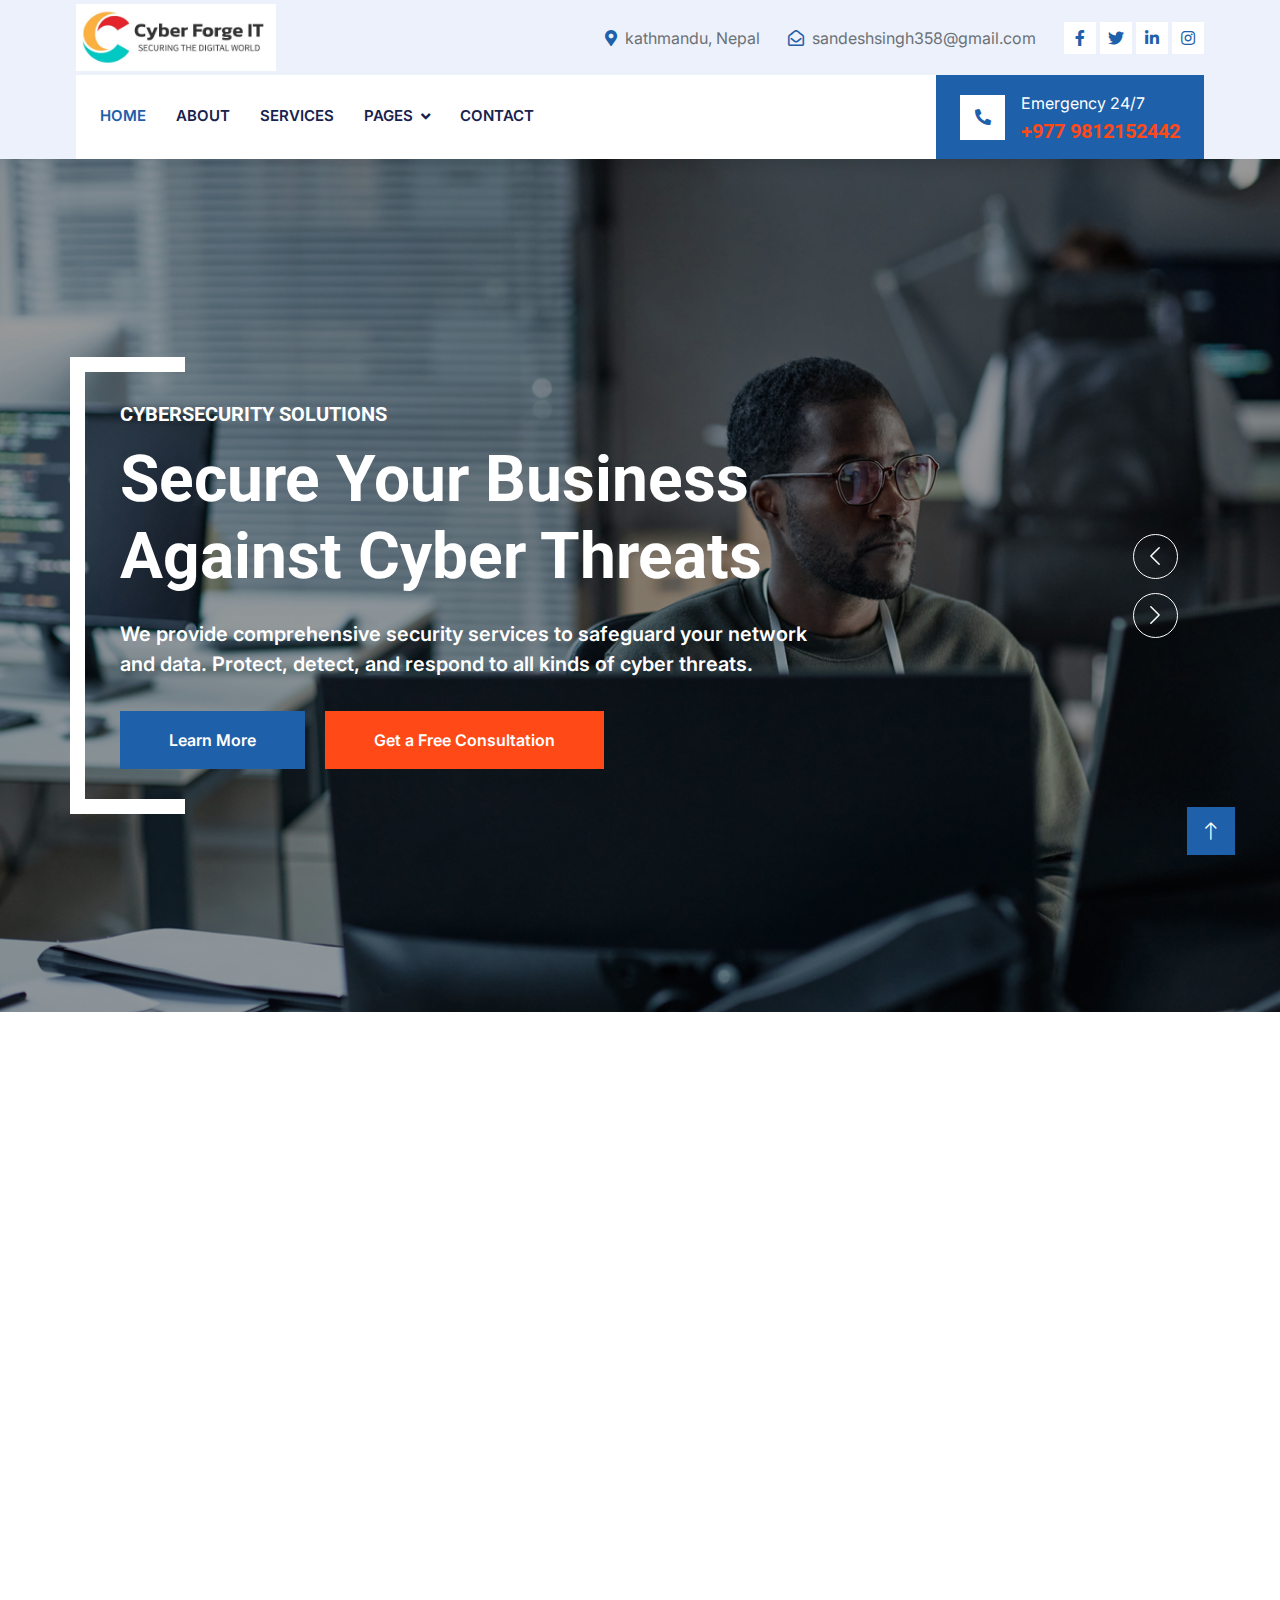
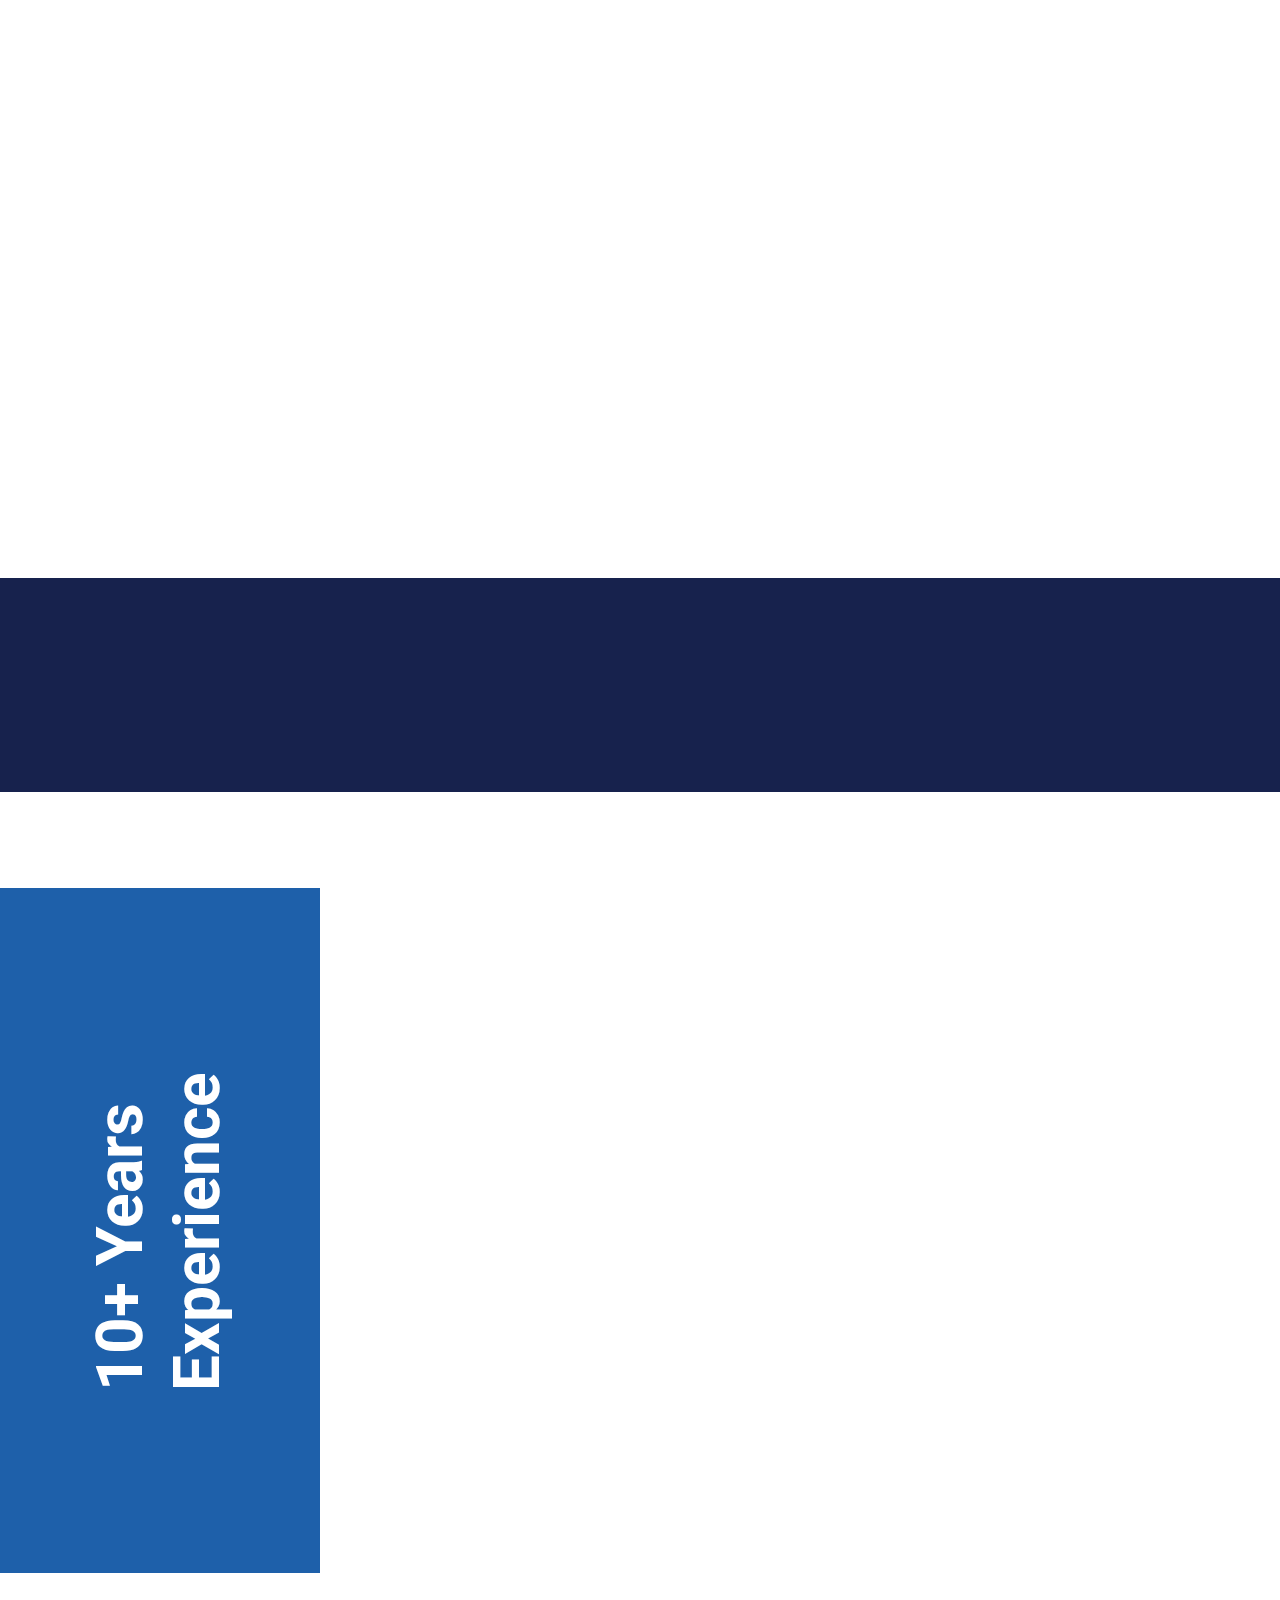
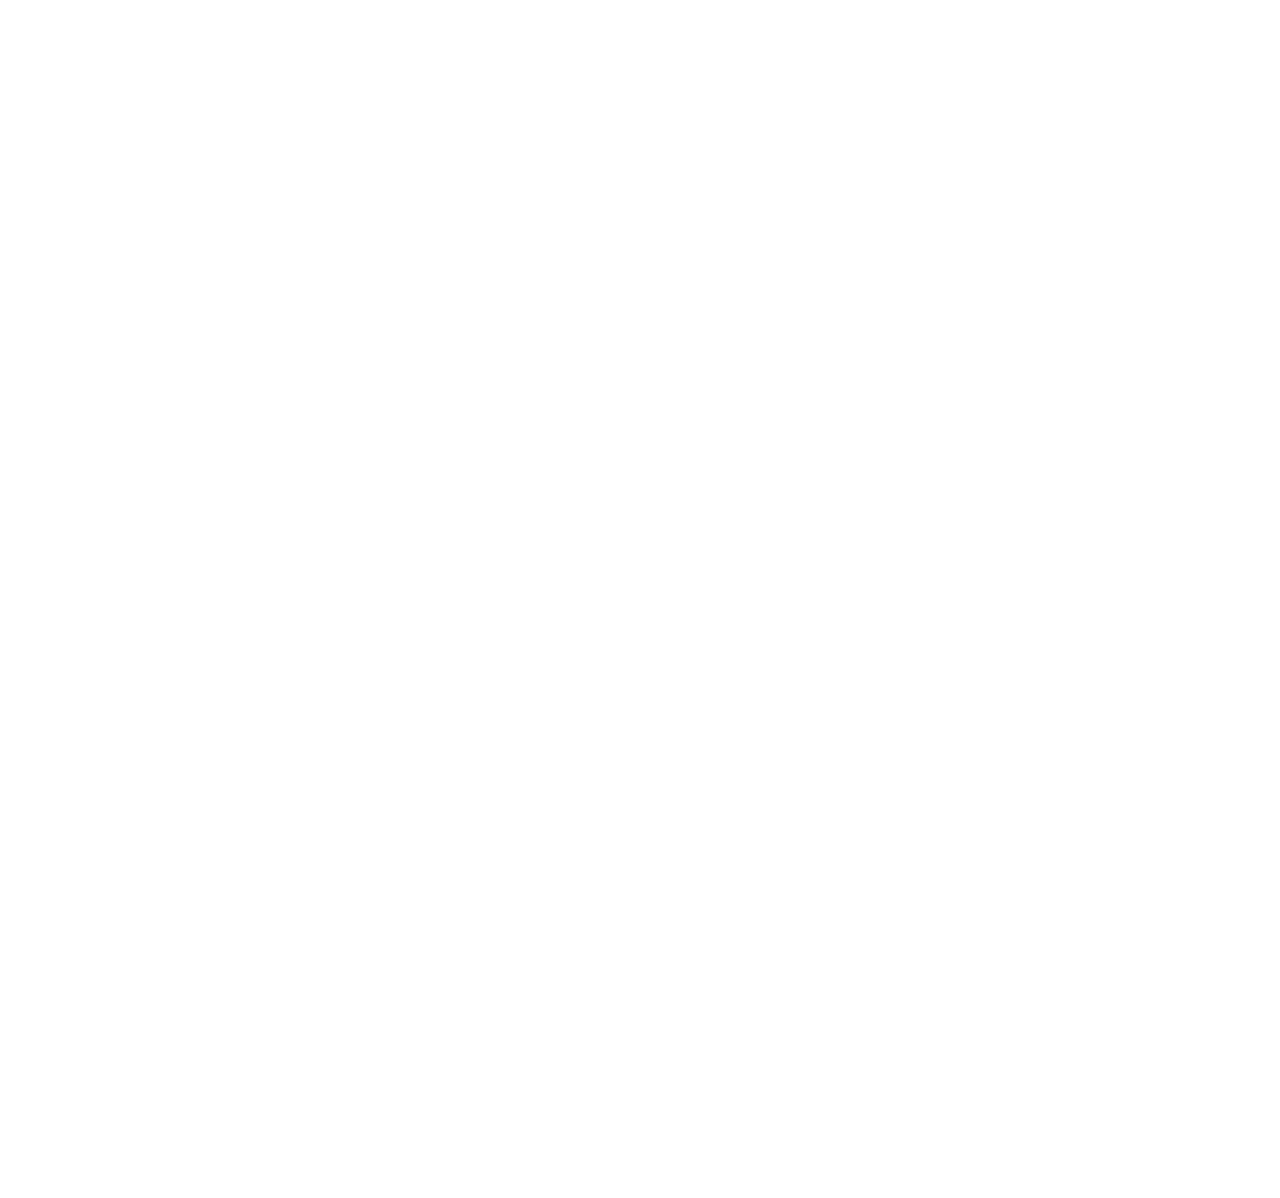
<file: index.html>
<!DOCTYPE html>
<html lang="en">

<head>
    <meta charset="utf-8">
    <title>Cyber Forget IT</title>
    <meta content="width=device-width, initial-scale=1.0" name="viewport">
    <meta content="" name="keywords">
    <meta content="" name="description">

    <!-- Favicon -->
    <link href="img/favicon.ico" rel="icon">

    <!-- Google Web Fonts -->
    <link rel="preconnect" href="https://fonts.googleapis.com">
    <link rel="preconnect" href="https://fonts.gstatic.com" crossorigin>
    <link href="https://fonts.googleapis.com/css2?family=Inter:wght@400;600&family=Roboto:wght@500;700&display=swap" rel="stylesheet">

    <!-- Icon Font Stylesheet -->
    <link href="https://cdnjs.cloudflare.com/ajax/libs/font-awesome/5.10.0/css/all.min.css" rel="stylesheet">
    <link href="https://cdn.jsdelivr.net/npm/bootstrap-icons@1.4.1/font/bootstrap-icons.css" rel="stylesheet">

    <!-- Libraries Stylesheet -->
    <link href="lib/animate/animate.min.css" rel="stylesheet">
    <link href="lib/owlcarousel/assets/owl.carousel.min.css" rel="stylesheet">
    <link href="lib/tempusdominus/css/tempusdominus-bootstrap-4.min.css" rel="stylesheet" />

    <!-- Customized Bootstrap Stylesheet -->
    <link href="css/bootstrap.min.css" rel="stylesheet">

    <!-- Template Stylesheet -->
    <link href="css/style.css" rel="stylesheet">
</head>

<body>
    <!-- Spinner Start -->
    <div id="spinner" class="show bg-white position-fixed translate-middle w-100 vh-100 top-50 start-50 d-flex align-items-center justify-content-center">
        <div class="spinner-border text-primary" style="width: 3rem; height: 3rem;" role="status">
            <span class="sr-only">Loading...</span>
        </div>
    </div>
    <!-- Spinner End -->


    <!-- Topbar Start -->
    <div class="container-fluid bg-light d-none d-lg-block">
        <div class="row align-items-center top-bar">
            <div class="col-lg-3 col-md-12 text-center text-lg-start">
                <a href="index.html" class="navbar-brand m-0 p-0">
                    <img class="text-primary m-0" src="imges/Logo.jpg" style="width: clamp(100px,100%,200px);" alt="Cybersecurity">                  
                </a>
            </div>
            <div class="col-lg-9 col-md-12 text-end">
                <div class="h-100 d-inline-flex align-items-center me-4">
                    <i class="fa fa-map-marker-alt text-primary me-2"></i>
                    <p class="m-0">kathmandu, Nepal</p>
                </div>
                <div class="h-100 d-inline-flex align-items-center me-4">
                    <i class="far fa-envelope-open text-primary me-2"></i>
                    <p class="m-0">sandeshsingh358@gmail.com</p>
                </div>
                <div class="h-100 d-inline-flex align-items-center">
                    <a class="btn btn-sm-square bg-white text-primary me-1" href=""><i class="fab fa-facebook-f"></i></a>
                    <a class="btn btn-sm-square bg-white text-primary me-1" href=""><i class="fab fa-twitter"></i></a>
                    <a class="btn btn-sm-square bg-white text-primary me-1" href=""><i class="fab fa-linkedin-in"></i></a>
                    <a class="btn btn-sm-square bg-white text-primary me-0" href=""><i class="fab fa-instagram"></i></a>
                </div>
            </div>
        </div>
    </div>
    <!-- Topbar End -->


    <!-- Navbar Start -->
    <div class="container-fluid nav-bar bg-light">
        <nav class="navbar navbar-expand-lg navbar-light bg-white p-3 py-lg-0 px-lg-4">
            <a href="index.html" class="navbar-brand d-flex align-items-center m-0 p-0 d-lg-none">
                <!-- <h1 class="text-primary m-0">Cyber</h1> -->
                    <img class="text-primary m-0" src="imges/Logo.jpg" style="width: clamp(100px,100%,200px);" alt="Cybersecurity">
            </a>
            <button class="navbar-toggler" type="button" data-bs-toggle="collapse" data-bs-target="#navbarCollapse">
                <span class="fa fa-bars"></span>
            </button>
            <div class="collapse navbar-collapse" id="navbarCollapse">
                <div class="navbar-nav me-auto">
                    <a href="index.html" class="nav-item nav-link active">Home</a>
                    <a href="about.html" class="nav-item nav-link">About</a>
                    <a href="service.html" class="nav-item nav-link">Services</a>
                    <div class="nav-item dropdown">
                        <a href="#" class="nav-link dropdown-toggle" data-bs-toggle="dropdown">Pages</a>
                        <div class="dropdown-menu fade-up m-0">
                            <a href="booking.html" class="dropdown-item">Booking</a>
                            <!-- <a href="team.html" class="dropdown-item">Meet Our Team</a> -->
                        </div>
                    </div>
                    <a href="contact.html" class="nav-item nav-link">Contact</a>
                </div>
                <div class="mt-4 mt-lg-0 me-lg-n4 py-3 px-4 bg-primary d-flex align-items-center">
                    <div class="d-flex flex-shrink-0 align-items-center justify-content-center bg-white" style="width: 45px; height: 45px;">
                        <i class="fa fa-phone-alt text-primary"></i>
                    </div>
                    <div class="ms-3">
                        <p class="mb-1 text-white">Emergency 24/7</p>
                        <h5 class="m-0 text-secondary">+977 9812152442</h5>
                    </div>
                </div>
            </div>
        </nav>
    </div>
    <!-- Navbar End -->


   <!-- Carousel Start -->
   <div class="container-fluid p-0 mb-5">
    <div class="owl-carousel header-carousel position-relative">
        <div class="owl-carousel-item position-relative">
            <img class="img-fluid" src="imges/bg1.jpg" alt="">
            <div class="position-absolute top-0 start-0 w-100 h-100 d-flex align-items-center" style="background: rgba(0, 0, 0, .4);">
                <div class="container">
                    <div class="row justify-content-start">
                        <div class="col-10 col-lg-8">
                            <h5 class="text-white text-uppercase mb-3 animated slideInDown">Cybersecurity Solutions</h5>
                            <h1 class="display-3 text-white animated slideInDown mb-4">Secure Your Business Against Cyber Threats</h1>
                            <p class="fs-5 fw-medium text-white mb-4 pb-2">We provide comprehensive security services to safeguard your network and data. Protect, detect, and respond to all kinds of cyber threats.</p>
                            <a href="" class="btn btn-primary py-md-3 px-md-5 me-3 animated slideInLeft">Learn More</a>
                            <a href="" class="btn btn-secondary py-md-3 px-md-5 animated slideInRight">Get a Free Consultation</a>
                        </div>
                    </div>
                </div>
            </div>
        </div>
        <div class="owl-carousel-item position-relative">
            <img class="img-fluid" src="imges/bg3.jpg" alt="">
            <div class="position-absolute top-0 start-0 w-100 h-100 d-flex align-items-center" style="background: rgba(0, 0, 0, .4);">
                <div class="container">
                    <div class="row justify-content-start">
                        <div class="col-10 col-lg-8">
                            <h5 class="text-white text-uppercase mb-3 animated slideInDown">Penetration Testing & Audits</h5>
                            <h1 class="display-3 text-white animated slideInDown mb-4">Find Vulnerabilities Before Hackers Do</h1>
                            <p class="fs-5 fw-medium text-white mb-4 pb-2">Our expert team simulates real-world attacks to uncover weak points in your systems, ensuring you're one step ahead of potential threats.</p>
                            <a href="" class="btn btn-primary py-md-3 px-md-5 me-3 animated slideInLeft">Learn More</a>
                            <a href="" class="btn btn-secondary py-md-3 px-md-5 animated slideInRight">Request a Pen Test</a>
                        </div>
                    </div>
                </div>
            </div>
        </div>
    </div>
</div>
<!-- Carousel End -->



   <!-- Service Start -->
<div class="container-xxl py-5">
    <div class="container">
        <div class="row g-4">
            <div class="col-lg-4 col-md-6 service-item-top wow fadeInUp" data-wow-delay="0.1s">
                <div class="overflow-hidden">
                    <img class="img-fluid w-100 h-100" src="imges/bg4.jpg" alt="Vulnerability Assessment">
                </div>
                <div class="d-flex align-items-center justify-content-between bg-light p-4">
                    <h5 class="text-truncate me-3 mb-0">Vulnerability Assessment</h5>
                    <a class="btn btn-square btn-outline-primary border-2 border-white flex-shrink-0" href=""><i class="fa fa-arrow-right"></i></a>
                </div>
            </div>
            <div class="col-lg-4 col-md-6 service-item-top wow fadeInUp" data-wow-delay="0.3s">
                <div class="overflow-hidden">
                    <img class="img-fluid w-100 h-100" src="imges/ser1.jpeg" alt="Penetration Testing">
                </div>
                <div class="d-flex align-items-center justify-content-between bg-light p-4">
                    <h5 class="text-truncate me-3 mb-0">Penetration Testing</h5>
                    <a class="btn btn-square btn-outline-primary border-2 border-white flex-shrink-0" href=""><i class="fa fa-arrow-right"></i></a>
                </div>
            </div>
            <div class="col-lg-4 col-md-6 service-item-top wow fadeInUp" data-wow-delay="0.5s">
                <div class="overflow-hidden">
                    <img class="img-fluid w-100 h-100" src="imges/ser3.jpeg" alt="Security Auditing">
                </div>
                <div class="d-flex align-items-center justify-content-between bg-light p-4">
                    <h5 class="text-truncate me-3 mb-0">Security Auditing</h5>
                    <a class="btn btn-square btn-outline-primary border-2 border-white flex-shrink-0" href=""><i class="fa fa-arrow-right"></i></a>
                </div>
            </div>
        </div>
    </div>
</div>
<!-- Service End -->



    <!-- About Start -->
<div class="container-xxl py-5">
    <div class="container">
        <div class="row g-5">
            <div class="col-lg-6 wow fadeInUp" data-wow-delay="0.1s">
                <h6 class="text-secondary text-uppercase">About Us</h6>
                <h1 class="mb-4">Your Trusted Cybersecurity Partner</h1>
                <p class="mb-4">Since our inception, we have been committed to delivering cutting-edge cybersecurity solutions to businesses of all sizes. Our expert team specializes in protecting your digital assets, detecting threats before they happen, and ensuring your systems are always secure.</p>
                <p class="fw-medium text-primary"><i class="fa fa-check text-success me-3"></i>Comprehensive cybersecurity solutions</p>
                <p class="fw-medium text-primary"><i class="fa fa-check text-success me-3"></i>24/7 threat monitoring and response</p>
                <p class="fw-medium text-primary"><i class="fa fa-check text-success me-3"></i>Affordable and scalable protection</p>
                <div class="bg-primary d-flex align-items-center p-4 mt-5">
                    <div class="d-flex flex-shrink-0 align-items-center justify-content-center bg-white" style="width: 60px; height: 60px;">
                        <i class="fa fa-phone-alt fa-2x text-primary"></i>
                    </div>
                    <div class="ms-3">
                        <p class="fs-5 fw-medium mb-2 text-white">24/7 Customer Support</p>
                        <h3 class="m-0 text-secondary">+012 345 6789</h3>
                    </div>
                </div>
            </div>
            <div class="col-lg-6 pt-4" style="min-height: 500px;">
                <div class="position-relative h-100 wow fadeInUp" data-wow-delay="0.5s">
                    <img class="position-absolute img-fluid w-100 h-100" src="imges/about1.jpeg" style="object-fit: cover; padding: 0 0 50px 100px;" alt="Cybersecurity Expertise">
                    <img class="position-absolute start-0 bottom-0 img-fluid bg-white pt-2 pe-2 w-50 h-50" src="imges/bg2.jpg" style="object-fit: cover;" alt="Team of Experts">
                </div>
            </div>
        </div>
    </div>
</div>
<!-- About End -->



    <!-- Fact Start -->
    <div class="container-fluid fact bg-dark my-5 py-5">
        <div class="container">
            <div class="row g-4">
                <div class="col-md-6 col-lg-3 text-center wow fadeIn" data-wow-delay="0.1s">
                    <i class="fa fa-check fa-2x text-white mb-3"></i>
                    <h2 class="text-white mb-2" data-toggle="counter-up">1234</h2>
                    <p class="text-white mb-0">Years Experience</p>
                </div>
                <div class="col-md-6 col-lg-3 text-center wow fadeIn" data-wow-delay="0.3s">
                    <i class="fa fa-users-cog fa-2x text-white mb-3"></i>
                    <h2 class="text-white mb-2" data-toggle="counter-up">1234</h2>
                    <p class="text-white mb-0">Expert Technicians</p>
                </div>
                <div class="col-md-6 col-lg-3 text-center wow fadeIn" data-wow-delay="0.5s">
                    <i class="fa fa-users fa-2x text-white mb-3"></i>
                    <h2 class="text-white mb-2" data-toggle="counter-up">1234</h2>
                    <p class="text-white mb-0">Satisfied Clients</p>
                </div>
                <div class="col-md-6 col-lg-3 text-center wow fadeIn" data-wow-delay="0.7s">
                    <i class="fa fa-wrench fa-2x text-white mb-3"></i>
                    <h2 class="text-white mb-2" data-toggle="counter-up">1234</h2>
                    <p class="text-white mb-0">Compleate Projects</p>
                </div>
            </div>
        </div>
    </div>
    <!-- Fact End -->


    <!-- Service Start -->
<div class="container-fluid py-5 px-4 px-lg-0">
    <div class="row g-0">
        <div class="col-lg-3 d-none d-lg-flex">
            <div class="d-flex align-items-center justify-content-center bg-primary w-100 h-100">
                <h1 class="display-3 text-white m-0" style="transform: rotate(-90deg);">10+ Years Experience</h1>
            </div>
        </div>
        <div class="col-md-12 col-lg-9">
            <div class="ms-lg-5 ps-lg-5">
                <div class="text-center text-lg-start wow fadeInUp" data-wow-delay="0.1s">
                    <h6 class="text-secondary text-uppercase">Our Services</h6>
                    <h1 class="mb-5">Explore Our Cybersecurity Solutions</h1>
                </div>
                <div class="owl-carousel service-carousel position-relative wow fadeInUp" data-wow-delay="0.1s">
                    <div class="bg-light p-4">
                        <div class="d-flex align-items-center justify-content-center border border-5 border-white mb-4" style="width: 75px; height: 75px;">
                            <i class="fa fa-shield-alt fa-2x text-primary"></i>
                        </div>
                        <h4 class="mb-3">Threat Detection & Response</h4>
                        <p>Advanced monitoring to detect and respond to cyber threats in real time, keeping your business safe.</p>
                        <p class="text-primary fw-medium"><i class="fa fa-check text-success me-2"></i>Real-Time Monitoring</p>
                        <p class="text-primary fw-medium"><i class="fa fa-check text-success me-2"></i>Rapid Response</p>
                        <p class="text-primary fw-medium"><i class="fa fa-check text-success me-2"></i>24/7 Support</p>
                        <a href="" class="btn bg-white text-primary w-100 mt-2">Read More<i class="fa fa-arrow-right text-secondary ms-2"></i></a>
                    </div>
                    <div class="bg-light p-4">
                        <div class="d-flex align-items-center justify-content-center border border-5 border-white mb-4" style="width: 75px; height: 75px;">
                            <i class="fa fa-user-shield fa-2x text-primary"></i>
                        </div>
                        <h4 class="mb-3">Vulnerability Assessments</h4>
                        <p>Identify weaknesses in your system and strengthen your defenses before attackers can exploit them.</p>
                        <p class="text-primary fw-medium"><i class="fa fa-check text-success me-2"></i>Comprehensive Scanning</p>
                        <p class="text-primary fw-medium"><i class="fa fa-check text-success me-2"></i>Detailed Reporting</p>
                        <p class="text-primary fw-medium"><i class="fa fa-check text-success me-2"></i>Expert Recommendations</p>
                        <a href="" class="btn bg-white text-primary w-100 mt-2">Read More<i class="fa fa-arrow-right text-secondary ms-2"></i></a>
                    </div>
                    <div class="bg-light p-4">
                        <div class="d-flex align-items-center justify-content-center border border-5 border-white mb-4" style="width: 75px; height: 75px;">
                            <i class="fa fa-lock fa-2x text-primary"></i>
                        </div>
                        <h4 class="mb-3">Data Encryption Services</h4>
                        <p>Safeguard sensitive information with our advanced encryption solutions, ensuring data privacy and security.</p>
                        <p class="text-primary fw-medium"><i class="fa fa-check text-success me-2"></i>End-to-End Encryption</p>
                        <p class="text-primary fw-medium"><i class="fa fa-check text-success me-2"></i>Regulatory Compliance</p>
                        <p class="text-primary fw-medium"><i class="fa fa-check text-success me-2"></i>Secure Data Storage</p>
                        <a href="" class="btn bg-white text-primary w-100 mt-2">Read More<i class="fa fa-arrow-right text-secondary ms-2"></i></a>
                    </div>
                    <div class="bg-light p-4">
                        <div class="d-flex align-items-center justify-content-center border border-5 border-white mb-4" style="width: 75px; height: 75px;">
                            <i class="fa fa-network-wired fa-2x text-primary"></i>
                        </div>
                        <h4 class="mb-3">Network Security</h4>
                        <p>Protect your business with robust network security solutions, ensuring uninterrupted operations.</p>
                        <p class="text-primary fw-medium"><i class="fa fa-check text-success me-2"></i>Firewall & Intrusion Prevention</p>
                        <p class="text-primary fw-medium"><i class="fa fa-check text-success me-2"></i>Secure Network Design</p>
                        <p class="text-primary fw-medium"><i class="fa fa-check text-success me-2"></i>24/7 Monitoring</p>
                        <a href="" class="btn bg-white text-primary w-100 mt-2">Read More<i class="fa fa-arrow-right text-secondary ms-2"></i></a>
                    </div>
                </div>
            </div>
        </div>
    </div>
</div>
<!-- Service End -->



  <!-- Booking Start -->
<div class="container-fluid my-5 px-0">
    <div class="position-relative wow fadeInUp" data-wow-delay="0.1s">
        <img src="imges/bg2.jpg" alt="Cybersecurity Service" class="img-fluid w-100" style="height: 300px; object-fit: cover;">
        
        <div class="text-overlay text-white text-center position-absolute top-50 start-50 translate-middle">
            <h1 class="mb-4 text-white">Emergency Cybersecurity Service</h1>
            <h3 class="mb-0 text-white">24/7 Protection & Support</h3>
        </div>
    </div>
    
    <div class="container position-relative wow fadeInUp" data-wow-delay="0.1s" style="margin-top: -6rem;">
        <div class="row justify-content-center">
            <div class="col-lg-8">
                <div class="bg-light text-center p-5">
                    <h1 class="mb-4">Book Our Cybersecurity Services</h1>
                    <form action="https://api.web3forms.com/submit" method="POST">
                        <!-- Replace with your Access Key -->
                        <input type="hidden" name="access_key" value="d5ca63be-e82d-44b2-81b2-1a6d155afd46">
                         <!-- Default URL -->
                         <input type="hidden" name="redirect" value="http://127.0.0.1:5500/index.html">

                        <div class="row g-3">
                            <div class="col-12 col-sm-6">
                                <input type="text" class="form-control border-0" placeholder="Your Name" name="name" style="height: 55px;" required>
                            </div>
                            <div class="col-12 col-sm-6">
                                <input type="email" class="form-control border-0" placeholder="Your Email" name="email" style="height: 55px;" required>
                            </div>
                            <div class="col-12 col-sm-6">
                                <select class="form-select border-0" style="height: 55px;" name="service" required>
                                    <option selected disabled>Select A Service</option>
                                    <option value="1">Threat Detection</option>
                                    <option value="2">Vulnerability Assessment</option>
                                    <option value="3">Data Encryption</option>
                                    <option value="4">Network Security</option>
                                </select>
                            </div>
                            <div class="col-12 col-sm-6">
                                <div class="date" id="date1" data-target-input="nearest">
                                    <input type="text" class="form-control border-0 datetimepicker-input" placeholder="Preferred Date" data-target="#date1" data-toggle="datetimepicker" style="height: 55px;" required>
                                </div>
                            </div>
                            <div class="col-12">
                                <textarea class="form-control border-0" placeholder="Special Requests or Comments"></textarea>
                            </div>
                            <div class="col-12">
                                <button class="btn btn-primary w-100 py-3" type="submit">Book Now</button>
                            </div>

                        </div>
                          
                    </form>
                </div>
            </div>
        </div>
    </div>
</div>
<!-- Booking End -->




    <!-- Footer Start -->
<div class="container-fluid bg-dark text-light footer pt-5 mt-5 wow fadeIn" data-wow-delay="0.1s">
    <div class="container py-5">
        <div class="row g-5">
            <div class="col-lg-3 col-md-6">
                <h4 class="text-light mb-4">Contact Us</h4>
                <p class="mb-2"><i class="fa fa-map-marker-alt me-3"></i>kathmandu Nepal</p>
                <p class="mb-2"><i class="fa fa-phone-alt me-3"></i>+977 9812152442</p>
                <p class="mb-2"><i class="fa fa-envelope me-3"></i>sandeshsingh358@gmail.com</p>
                <div class="d-flex pt-2">
                    <a class="btn btn-outline-light btn-social" href=""><i class="fab fa-twitter"></i></a>
                    <a class="btn btn-outline-light btn-social" href=""><i class="fab fa-facebook-f"></i></a>
                    <a class="btn btn-outline-light btn-social" href=""><i class="fab fa-linkedin-in"></i></a>
                    <a class="btn btn-outline-light btn-social" href=""><i class="fab fa-instagram"></i></a>
                </div>
            </div>
            <div class="col-lg-3 col-md-6">
                <h4 class="text-light mb-4">Services</h4>
                <a class="btn btn-link" href="">Vulnerability Assessment</a>
                <a class="btn btn-link" href="">Penetration Testing</a>
                <a class="btn btn-link" href="">Incident Response</a>
                <a class="btn btn-link" href="">Compliance Auditing</a>
                <a class="btn btn-link" href="">Security Training</a>
            </div>
            <div class="col-lg-3 col-md-6">
                <h4 class="text-light mb-4">Resources</h4>
                <a class="btn btn-link" href="">Blog</a>
                <a class="btn btn-link" href="">Case Studies</a>
                <a class="btn btn-link" href="">White Papers</a>
                <a class="btn btn-link" href="">Webinars</a>
                <a class="btn btn-link" href="">FAQs</a>
            </div>
            <div class="col-lg-3 col-md-6">
                <h4 class="text-light mb-4">Newsletter</h4>
                <p>Stay updated with the latest in cybersecurity.</p>
                <div class="position-relative mx-auto" style="max-width: 400px;">
                    <form action="https://api.web3forms.com/submit" method="POST">
                        <!-- Replace with your Access Key -->
                        <input type="hidden" name="access_key" value="d5ca63be-e82d-44b2-81b2-1a6d155afd46">
                         <!-- Default URL -->
                         <input type="hidden" name="redirect" value="http://127.0.0.1:5500/index.html">
                    
                        <input class="form-control border-0 w-100 py-3 ps-4 pe-5" type="text" name="email" placeholder="Your email">
                        <button type="submit" class="btn btn-primary py-2 position-absolute top-0 end-0 mt-2 me-2">Sign Up</button>
                    </form>
                </div>
            </div>
        </div>
    </div>
    <div class="container">
        <div class="copyright">
            <div class="row">
                <div class="col-md-6 text-center text-md-start mb-3 mb-md-0">
                    &copy; <a class="border-bottom" href="#">Cyber Forget IT - Your Cybersecurity Company</a>, All Rights Reserved.
                </div>
               
            </div>
        </div>
    </div>
</div>
<!-- Footer End -->



    <!-- Back to Top -->
    <a href="#" class="btn btn-lg btn-primary btn-lg-square rounded-0 back-to-top"><i class="bi bi-arrow-up"></i></a>


    <!-- JavaScript Libraries -->
    <script src="https://code.jquery.com/jquery-3.4.1.min.js"></script>
    <script src="https://cdn.jsdelivr.net/npm/bootstrap@5.0.0/dist/js/bootstrap.bundle.min.js"></script>
    <script src="lib/wow/wow.min.js"></script>
    <script src="lib/easing/easing.min.js"></script>
    <script src="lib/waypoints/waypoints.min.js"></script>
    <script src="lib/counterup/counterup.min.js"></script>
    <script src="lib/owlcarousel/owl.carousel.min.js"></script>
    <script src="lib/tempusdominus/js/moment.min.js"></script>
    <script src="lib/tempusdominus/js/moment-timezone.min.js"></script>
    <script src="lib/tempusdominus/js/tempusdominus-bootstrap-4.min.js"></script>

    <!-- Template Javascript -->
    <script src="js/main.js"></script>
</body>

</html>
</file>
<file: css/style.css>
/********** Template CSS **********/
:root {
    --primary: #1E60AA;
    --secondary: #FF4917;
    --light: #EDF1FC;
    --dark: #17224D;
}

.fw-medium {
    font-weight: 600 !important;
}

.back-to-top {
    position: fixed;
    display: none;
    right: 45px;
    bottom: 45px;
    z-index: 99;
}


/*** Spinner ***/
#spinner {
    opacity: 0;
    visibility: hidden;
    transition: opacity .5s ease-out, visibility 0s linear .5s;
    z-index: 99999;
}

#spinner.show {
    transition: opacity .5s ease-out, visibility 0s linear 0s;
    visibility: visible;
    opacity: 1;
}


/*** Button ***/
.btn {
    font-weight: 600;
    transition: .5s;
}

.btn.btn-primary,
.btn.btn-secondary {
    color: #FFFFFF;
}

.btn-square {
    width: 38px;
    height: 38px;
}

.btn-sm-square {
    width: 32px;
    height: 32px;
}

.btn-lg-square {
    width: 48px;
    height: 48px;
}

.btn-square,
.btn-sm-square,
.btn-lg-square {
    padding: 0;
    display: flex;
    align-items: center;
    justify-content: center;
    font-weight: normal;
}


/*** Navbar ***/
.top-bar {
    height: 75px;
    padding: 0 4rem;
}

.nav-bar {
    position: relative;
    padding: 0 4.75rem;
    transition: .5s;
    z-index: 9999;
}

.nav-bar.sticky-top {
    position: sticky;
    padding: 0;
    z-index: 9999;
}

.navbar .dropdown-toggle::after {
    border: none;
    content: "\f107";
    font-family: "Font Awesome 5 Free";
    font-weight: 900;
    vertical-align: middle;
    margin-left: 8px;
}

.navbar-light .navbar-nav .nav-link {
    margin-right: 30px;
    padding: 25px 0;
    color: var(--dark);
    font-size: 15px;
    font-weight: 600;
    text-transform: uppercase;
    outline: none;
}

.navbar-light .navbar-nav .nav-link:hover,
.navbar-light .navbar-nav .nav-link.active {
    color: var(--primary);
}

@media (max-width: 991.98px) {
    .nav-bar {
        padding: 0;
    }

    .navbar-light .navbar-nav .nav-link  {
        margin-right: 0;
        padding: 10px 0;
    }

    .navbar-light .navbar-nav {
        margin-top: 1rem;
        padding-top: 1rem;
        border-top: 1px solid #EEEEEE;
    }
}

@media (min-width: 992px) {
    .navbar .nav-item .dropdown-menu {
        display: block;
        border: none;
        margin-top: 0;
        top: 150%;
        opacity: 0;
        visibility: hidden;
        transition: .5s;
    }

    .navbar .nav-item:hover .dropdown-menu {
        top: 100%;
        visibility: visible;
        transition: .5s;
        opacity: 1;
    }
}


/*** Header ***/
.header-carousel .container,
.page-header .container {
    position: relative;
    padding: 45px 0 45px 35px;
    border-left: 15px solid #FFFFFF;
}

.header-carousel .container::before,
.header-carousel .container::after,
.page-header .container::before,
.page-header .container::after {
    position: absolute;
    content: "";
    top: 0;
    left: 0;
    width: 100px;
    height: 15px;
    background: #FFFFFF;
}

.header-carousel .container::after,
.page-header .container::after {
    top: 100%;
    margin-top: -15px;
}

@media (max-width: 768px) {
    .header-carousel .owl-carousel-item {
        position: relative;
        min-height: 500px;
    }
    
    .header-carousel .owl-carousel-item img {
        position: absolute;
        width: 100%;
        height: 100%;
        object-fit: cover;
    }

    .header-carousel .owl-carousel-item h5,
    .header-carousel .owl-carousel-item p {
        font-size: 14px !important;
        font-weight: 400 !important;
    }

    .header-carousel .owl-carousel-item h1 {
        font-size: 30px;
        font-weight: 600;
    }
}

.header-carousel .owl-nav {
    position: absolute;
    top: 50%;
    right: 8%;
    transform: translateY(-50%);
    display: flex;
    flex-direction: column;
}

.header-carousel .owl-nav .owl-prev,
.header-carousel .owl-nav .owl-next {
    margin: 7px 0;
    width: 45px;
    height: 45px;
    display: flex;
    align-items: center;
    justify-content: center;
    color: #FFFFFF;
    background: transparent;
    border: 1px solid #FFFFFF;
    border-radius: 45px;
    font-size: 22px;
    transition: .5s;
}

.header-carousel .owl-nav .owl-prev:hover,
.header-carousel .owl-nav .owl-next:hover {
    background: var(--primary);
    border-color: var(--primary);
}

.page-header {
    background: linear-gradient(rgba(0, 0, 0, .4), rgba(0, 0, 0, .4)), url(../imges/video1.mp4) center center no-repeat;
    background-size: cover;
}



.breadcrumb-item + .breadcrumb-item::before {
    color: var(--light);
}


/*** Facts ***/
.fact {
    background-image: linear-gradient(rgba(0, 0, 0, .4), rgba(0, 0, 0, .4)), url(../imges/bg2.jpg) center center no-repeat;
    background-size: cover;
}


/*** Service ***/
.service-item-top img {
    transition: .5s;
}

.service-item-top:hover img {
    transform: scale(1.1);
}

.service-carousel .owl-dots {
    margin-top: 24px;
    display: flex;
    align-items: flex-end;
    justify-content: center;
}

.service-carousel .owl-dot {
    position: relative;
    display: inline-block;
    margin: 0 5px;
    width: 15px;
    height: 15px;
    background: var(--primary);
    border: 5px solid var(--light);
    transition: .5s;
}

.service-carousel .owl-dot.active {
    background: var(--light);
    border-color: var(--primary);
}


/*** Booking ***/
.video {
    position: relative;
    padding: 8rem 0 12rem 0;
    background: linear-gradient(rgba(0, 0, 0, .4), rgba(0, 0, 0, .4)), url(../img/carousel-1.jpg) center center no-repeat;
    background-size: cover;
    display: flex;
    flex-direction: column;
    align-items: center;
    justify-content: center;
}

.video .btn-play {
    position: relative;
    box-sizing: content-box;
    display: block;
    width: 32px;
    height: 44px;
    border-radius: 50%;
    border: none;
    outline: none;
    padding: 18px 20px 18px 28px;
    margin-bottom: 4rem;
}

.video .btn-play:before {
    content: "";
    position: absolute;
    z-index: 0;
    left: 50%;
    top: 50%;
    transform: translateX(-50%) translateY(-50%);
    display: block;
    width: 100px;
    height: 100px;
    background: #FFFFFF;
    border-radius: 50%;
    animation: pulse-border 1500ms ease-out infinite;
}

.video .btn-play:after {
    content: "";
    position: absolute;
    z-index: 1;
    left: 50%;
    top: 50%;
    transform: translateX(-50%) translateY(-50%);
    display: block;
    width: 100px;
    height: 100px;
    background: #FFFFFF;
    border-radius: 50%;
    transition: all 200ms;
}

.video .btn-play img {
    position: relative;
    z-index: 3;
    max-width: 100%;
    width: auto;
    height: auto;
}

.video .btn-play span {
    display: block;
    position: relative;
    z-index: 3;
    width: 0;
    height: 0;
    border-left: 32px solid var(--primary);
    border-top: 22px solid transparent;
    border-bottom: 22px solid transparent;
}

@keyframes pulse-border {
    0% {
        transform: translateX(-50%) translateY(-50%) translateZ(0) scale(1);
        opacity: 1;
    }

    100% {
        transform: translateX(-50%) translateY(-50%) translateZ(0) scale(1.5);
        opacity: 0;
    }
}

#videoModal {
    z-index: 99999;
}

#videoModal .modal-dialog {
    position: relative;
    max-width: 800px;
    margin: 60px auto 0 auto;
}

#videoModal .modal-body {
    position: relative;
    padding: 0px;
}

#videoModal .close {
    position: absolute;
    width: 30px;
    height: 30px;
    right: 0px;
    top: -30px;
    z-index: 999;
    font-size: 30px;
    font-weight: normal;
    color: #FFFFFF;
    background: #000000;
    opacity: 1;
}

.bootstrap-datetimepicker-widget.bottom {
    top: auto !important;
}

.bootstrap-datetimepicker-widget .table * {
    border-bottom-width: 0px;
}

.bootstrap-datetimepicker-widget .table th {
    font-weight: 500;
}

.bootstrap-datetimepicker-widget.dropdown-menu {
    padding: 10px;
    border-radius: 2px;
}

.bootstrap-datetimepicker-widget table td.active,
.bootstrap-datetimepicker-widget table td.active:hover {
    background: var(--primary);
}

.bootstrap-datetimepicker-widget table td.today::before {
    border-bottom-color: var(--primary);
}


/*** Team ***/
.team-item img {
    transition: .5s;
}

.team-item:hover img {
    transform: scale(1.1);
}

.team-item .team-text {
    height: 90px;
    overflow: hidden;
}

.team-item .team-text .bg-light,
.team-item .team-text .bg-primary {
    position: relative;
    height: 90px;
    display: flex;
    align-items: center;
    justify-content: center;
    flex-direction: column;
    transition: .5s;
}

.team-item .team-text .bg-primary {
    flex-direction: row;
}

.team-item:hover .team-text .bg-light {
    margin-top: -90px;
}

.team-item .team-text .bg-primary .btn {
    color: var(--primary);
    background: #FFFFFF;
}

.team-item .team-text .bg-primary .btn:hover {
    color: #FFFFFF;
    background: var(--secondary)
}


/*** Testimonial ***/
.testimonial-carousel .owl-item .testimonial-text,
.testimonial-carousel .owl-item.center .testimonial-text * {
    position: relative;
    transition: .5s;
}

.testimonial-carousel .owl-item.center .testimonial-text {
    background: var(--primary) !important;
}

.testimonial-carousel .owl-item.center .testimonial-text * {
    color: #FFFFFF !important;
}

.testimonial-carousel .owl-item .testimonial-text::after {
    position: absolute;
    content: "";
    width: 0;
    height: 0;
    left: 50%;
    bottom: -30px;
    transform: translateX(-50%);
    border: 15px solid;
    border-color: var(--light) transparent transparent transparent;
    transition: .5s;

}

.testimonial-carousel .owl-item.center .testimonial-text::after {
    border-color: var(--primary) transparent transparent transparent;
}

.testimonial-carousel .owl-nav {
    position: absolute;
    width: 350px;
    bottom: 100px;
    left: 50%;
    transform: translateX(-50%);
    display: flex;
    justify-content: space-between;
    opacity: 0;
    transition: .5s;
    z-index: 1;
}

.testimonial-carousel:hover .owl-nav {
    width: 300px;
    opacity: 1;
}

.testimonial-carousel .owl-nav .owl-prev,
.testimonial-carousel .owl-nav .owl-next {
    font-size: 30px;
    color: var(--primary);
}

.testimonial-carousel .owl-nav .owl-prev:hover,
.testimonial-carousel .owl-nav .owl-next:hover {
    color: var(--dark);
}


/*** Footer ***/
.footer .btn.btn-social {
    margin-right: 5px;
    width: 35px;
    height: 35px;
    display: flex;
    align-items: center;
    justify-content: center;
    color: var(--light);
    border: 1px solid #FFFFFF;
    border-radius: 35px;
    transition: .3s;
}

.footer .btn.btn-social:hover {
    color: var(--primary);
}

.footer .btn.btn-link {
    display: block;
    margin-bottom: 5px;
    padding: 0;
    text-align: left;
    color: #FFFFFF;
    font-size: 15px;
    font-weight: normal;
    text-transform: capitalize;
    transition: .3s;
}

.footer .btn.btn-link::before {
    position: relative;
    content: "\f105";
    font-family: "Font Awesome 5 Free";
    font-weight: 900;
    margin-right: 10px;
}

.footer .btn.btn-link:hover {
    letter-spacing: 1px;
    box-shadow: none;
}

.footer .copyright {
    padding: 25px 0;
    font-size: 15px;
    border-top: 1px solid rgba(256, 256, 256, .1);
}

.footer .copyright a {
    color: var(--light);
}
</file>
